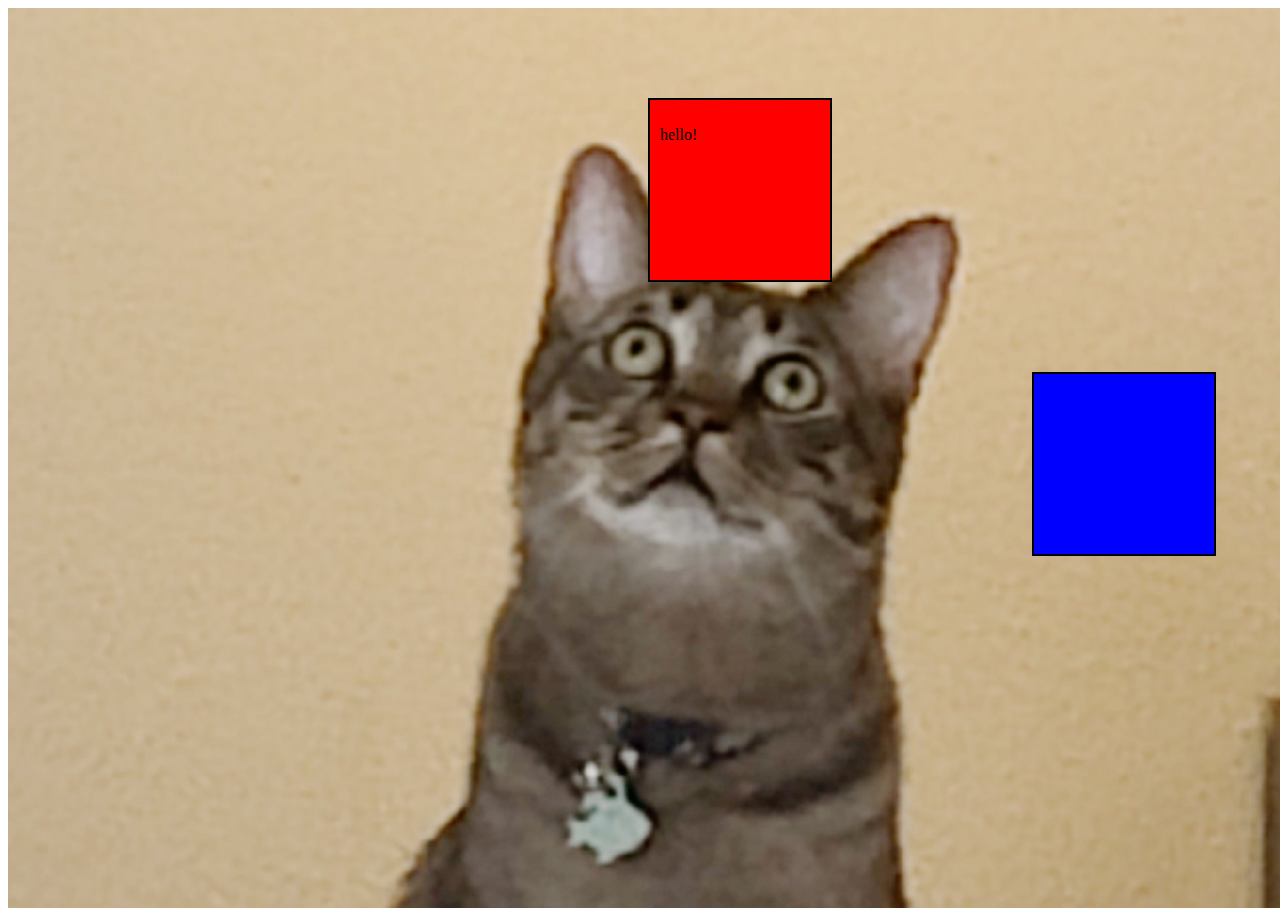
<file: wa/wa6_example.html/index.html>
<!DOCTYPE html>
<html lang="en">
<head>
    <meta charset="UTF-8">
    <meta name="viewport" content="width=device-width, initial-scale=1.0">
    <title>Document</title>
    <link rel="stylesheet" href="style.css">
</head>
<body>
    <div class="background-img">
        <div class="box">
            <p>hello!</p>
        </div>
        <div class="box-2">

        </div>
    </div>
</body>
</html>
</file>
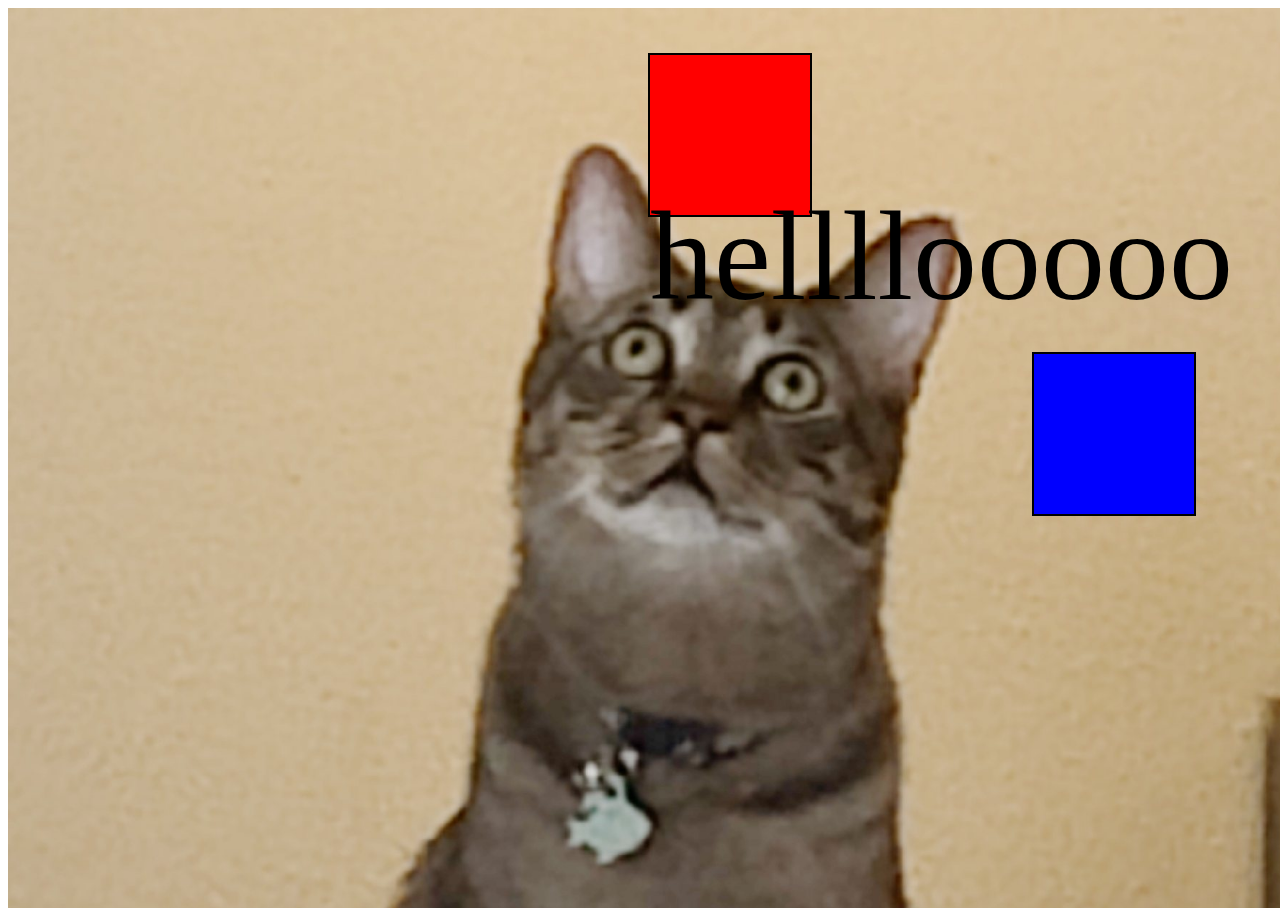
<file: wa/wa6_livecode/index.html>
<!DOCTYPE html>
<html lang="en">
<head>
    <meta charset="UTF-8">
    <meta name="viewport" content="width=device-width, initial-scale=1.0">
    <title>Document</title>
    <link rel="stylesheet" href="style.css">
</head>
<body>
    <div class="background-img">
        <div class="box">
            <p>hellllooooo</p>
        </div>
        <div class="box-2">

        </div>
    </div>
</body>
</html>
</file>
<file: wa/wa6_example.html/style.css>
body {
    box-sizing: border-box;
}

.background-img {
    background-image: url('img/squiiish.JPG');
    height: 100vh;
    width: 100vw;
    background-size: cover;
}

.box {
    position: relative;
    height: 10em;
    width: 10em;
    background-color: red;
    padding: 10px;
    border: 2px solid black;
    top: 10%;
    left: 50%;
}

.box-2 {
    position: relative;
    height: 10em;
    width: 10em;
    background-color: blue;
    padding: 10px;
    border: 2px solid black;
    top: 20%;
    left: 80%;
}
</file>
<file: wa/wa6_livecode/style.css>
.background-img {
    background-image: url('img/squiiish.JPG');
    height: 100vh;
    width: 100vw;
    background-size: cover;
}

.box {
    position: relative;
    height: 10em;
    width: 10em;
    background-color: red;
    border: 2px solid black;
    top: 5%;
    left: 50%;
}

.box p {
    font-size: 8em;
}

.box-2 {
    position: relative;
    height: 10em;
    width: 10em;
    background-color: blue;
    border: 2px solid black;
    top: 20%;
    left: 80%;
}
</file>
